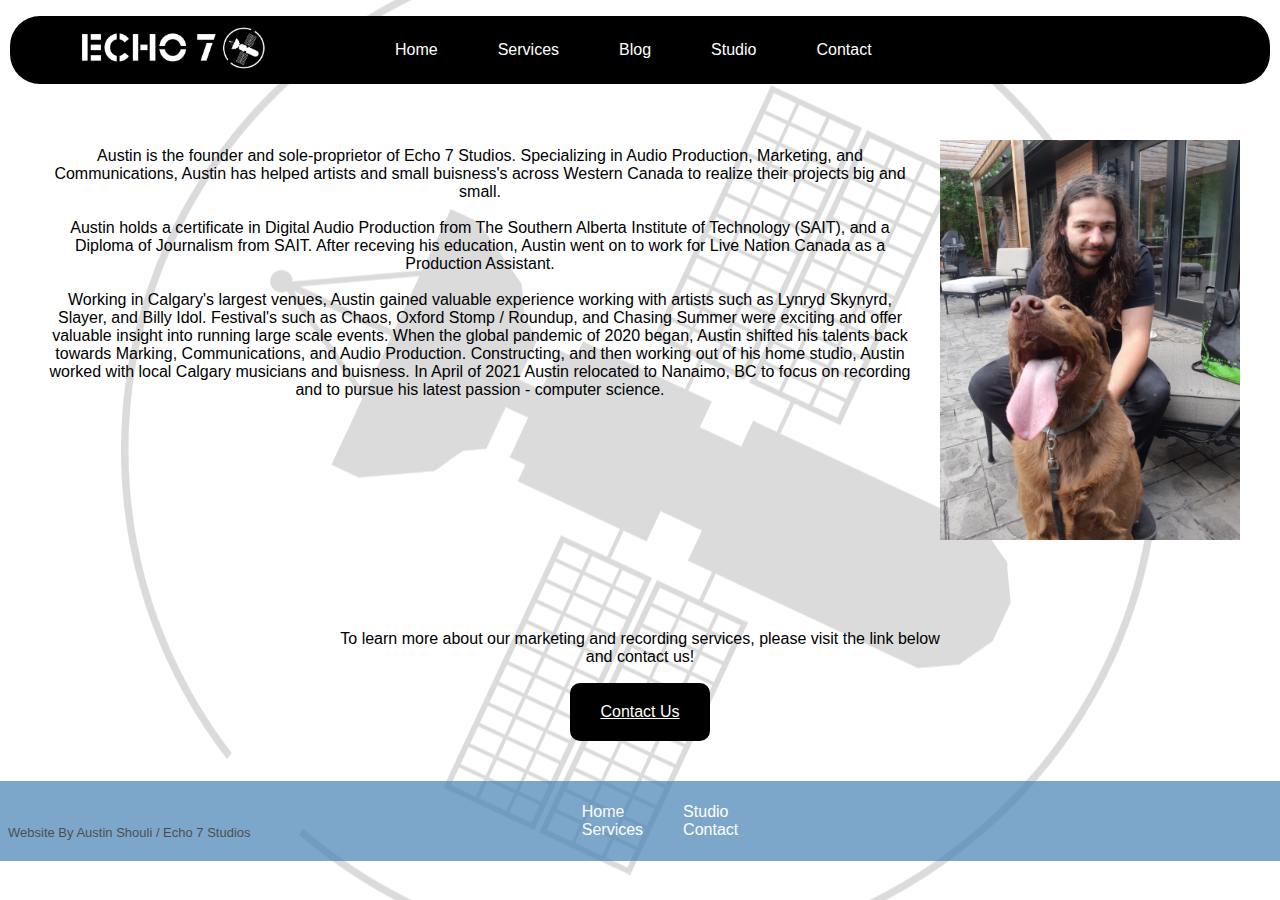
<file: index.html>
<!-- Austin Shouli 659 053 854
Final Project for CSCI 115 -->

<!DOCTYPE html>
<html lang="en">
<head>
    <meta charset="UTF-8">
    <meta http-equiv="X-UA-Compatible" content="IE=edge">
    <meta name="viewport" content="width=device-width, initial-scale=1.0">
    <title>Echo 7 - Homepage</title>

    <link rel="stylesheet" href="css/main.css">
    <link rel="stylesheet" href="css/index.css">

    <style>
    </style>

    <!-- <script type="text/javascript" src="javascript/main.js"></script> -->
    <script type="text/javascript" src="javascript/jquery-3.6.0.js"></script>

    <!-- <script src="https://code.jquery.com/jquery-1.10.2.js"></script> -->

    <script type="text/javascript" src="https://ajax.googleapis.com/ajax/libs/jquery/3.6.0/jquery.min.js"></script>

    

</head>
<body>

    <div id="nav-placeholder">

    </div>
    
    <script>
    
        $(function navbar(){
        $("#nav-placeholder").load("nav.html");
        })
    
    </script>

<!-- <h2> Marketing, Communications & Audio</h2> -->

<!-- <div id="sidebar-placeholder">

</div>

<script type="text/javascript">

    $(function navsidebar(){
    $("#sidebar-placeholder").load("/sidebar.html");
    });

</script> -->


<div class="index_block">

    <div class="picture">
    
        <img  id="index_img" class="image_left" src="img/dog3.png" alt="Austin and a Dog">

        <p class="text_center">
            Austin is the founder and sole-proprietor of Echo 7 Studios. Specializing in Audio Production, Marketing, and Communications, Austin has helped artists and small buisness's across Western Canada to realize their projects big and small. <br><br>

            Austin holds a certificate in Digital Audio Production from The Southern Alberta Institute of Technology (SAIT), and a Diploma of Journalism from SAIT. After receving his education, Austin went on to work for Live Nation Canada as a Production Assistant. <br><br>

            Working in Calgary's largest venues, Austin gained valuable experience working with artists such as Lynryd Skynyrd, Slayer, and Billy Idol. Festival's such as Chaos, Oxford Stomp / Roundup, and Chasing Summer were exciting and offer valuable insight into running large scale events. 

            When the global pandemic of 2020 began, Austin shifted his talents back towards Marking, Communications, and Audio Production. Constructing, and then working out of his home studio, Austin worked with local Calgary musicians and buisness. In April of 2021 Austin relocated to Nanaimo, BC to focus on recording and to pursue his latest passion - computer science.
        </p>
    </div>

</div>

<div class="contact_block">

    <p class="text_center">
        To learn more about our marketing and recording services, please visit the link below and contact us!
    </p>

    <div id="contact_button" class="menu_link">
        <a href="contact.html">Contact Us</a>
    </div>

</div>


<!-- 
<div class="whitespace"></div> -->

<div id="footer-placeholder">

</div>

<script type="text/javascript">

    $(function navbar(){
    $("#footer-placeholder").load("footer.html");
    });

</script>

</body>
</html>
</file>
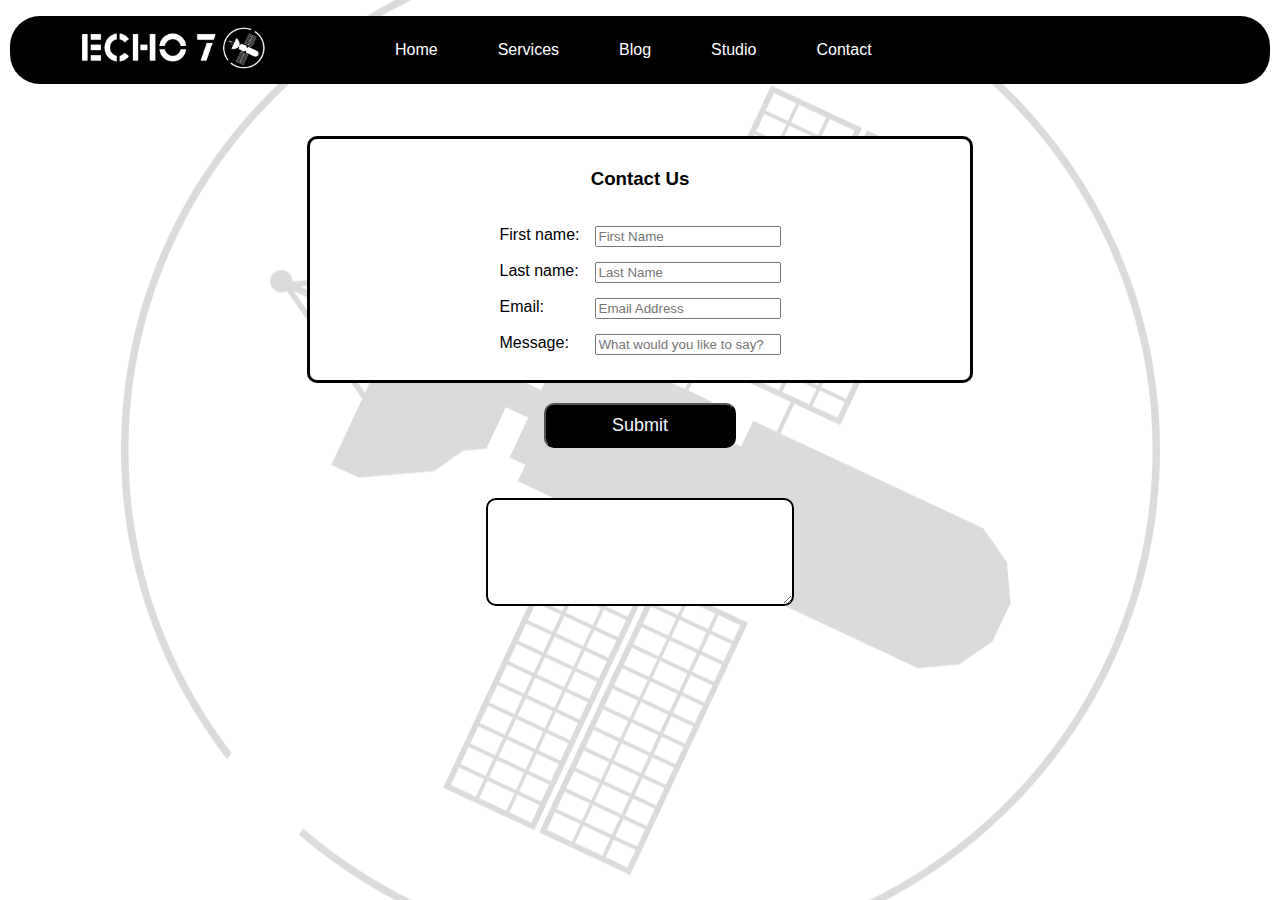
<file: contact.html>
<!-- Austin Shouli 659 053 854
Final Project for CSCI 115 -->

<!DOCTYPE html>
<html lang="en">
<head>
    <meta charset="UTF-8">
    <meta http-equiv="X-UA-Compatible" content="IE=edge">
    <meta name="viewport" content="width=device-width, initial-scale=1.0">
    <title>Echo 7 - Contact</title>

    <link rel="stylesheet" href="css/main.css">
    <link rel="stylesheet" href="css/contact.css">

    <script type="text/javascript" src="javascript/main.js"></script>

    <script type="text/javascript" src="https://ajax.googleapis.com/ajax/libs/jquery/3.6.0/jquery.min.js"></script>

</head>
<body>

    <div id="nav-placeholder">

    </div>
    
    <script type="text/javascript">
    
        $(function navbar(){
        $("#nav-placeholder").load("nav.html");
        });
    
    </script>



<br><br>

<div class="contact_form">
    <form>
        <h3 id="contact_title">Contact Us</h3>
        <br>

        <label for="fname">First name: </label>
        <input type="text" name="search" class="contact_field" id="fname" placeholder="First Name">
        <br> <br>

        <label for="lname">Last name: </label>
        <input type="text" name="search" class="contact_field" id="lname" placeholder="Last Name">
        <br><br>

        <label for="email">Email: </label>
        <input type="text" name="search" class="contact_field" id="email" placeholder="Email Address">
        <br> <br>

        <label for="msg">Message: </label>
        <input type="text" name="search" class="contact_field" id="msg" placeholder="What would you like to say?">
        <br> <br>

    </form>



</div>

<button id="submit_button" onclick="submit_form()">Submit</button>

<script type="text/javascript">

    function submit_form() {

        let fname = document.getElementById("fname");
        let lname = document.getElementById("lname");
        let email = document.getElementById("email");
        let msg = document.getElementById("msg");

        let content = document.getElementById("display_form");

        content.value = fname.value + "\n" + lname.value + "\n " + email.value + "\n" + msg.value;

    }
</script>


<textarea id="display_form">


</textarea>

</body>
</html>
</file>
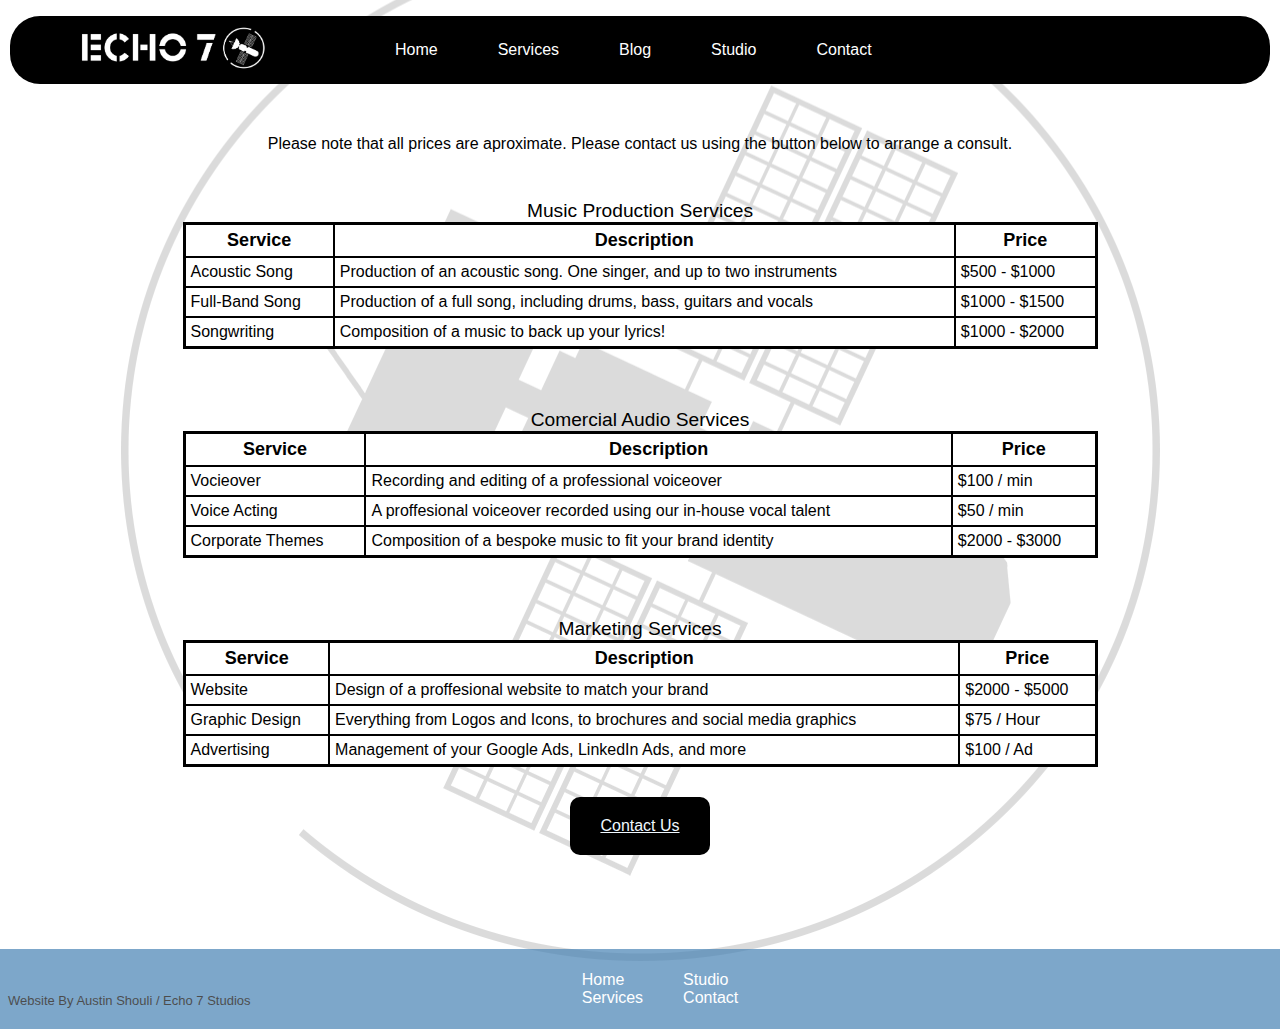
<file: services.html>
<!-- Austin Shouli 659 053 854
Final Project for CSCI 115 -->

<!DOCTYPE html>
<html lang="en">
<head>
    <meta charset="UTF-8">
    <meta http-equiv="X-UA-Compatible" content="IE=edge">
    <meta name="viewport" content="width=device-width, initial-scale=1.0">
    <title>Echo 7 - Services</title>

    <link rel="stylesheet" href="css/main.css">
    <link rel="stylesheet" href="css/services.css">
    <script type="text/javascript" src="javascript/main.js"></script>

    <script type="text/javascript" src="https://ajax.googleapis.com/ajax/libs/jquery/3.6.0/jquery.min.js"></script>


</head>
<body>

    <div id="nav-placeholder">

    </div>
    
    <script type="text/javascript">
    
        $(function navbar(){
        $("#nav-placeholder").load("nav.html");
        });
    
    </script>
 
    <br>

<p class="text_center">Please note that all prices are aproximate. Please contact us using the button below to arrange a consult.</p>

<div class="price_block">

    <table class="price_table">
        <caption>Music Production Services</caption>
        <tr>
            <th>Service</th>
            <th>Description</th>
            <th>Price</th>
        </tr>

        <tr>
            <td>Acoustic Song</td>
            <td>Production of an acoustic song. One singer, and up to two instruments</td>
            <td>$500 - $1000</td>
        </tr>

        <tr>
            <td>Full-Band Song</td>
            <td>Production of a full song, including drums, bass, guitars and vocals</td>
            <td>$1000 - $1500</td>
        </tr>

        <tr>
            <td>Songwriting</td>
            <td>Composition of a music to back up your lyrics!</td>
            <td>$1000 - $2000</td>
        </tr>


    </table>
</div>

<div class="price_block">

    <table class="price_table">
        <caption>Comercial Audio  Services</caption>
        <tr>
            <th>Service</th>
            <th>Description</th>
            <th>Price</th>
        </tr>

        <tr>
            <td>Vocieover</td>
            <td>Recording and editing of a professional voiceover</td>
            <td>$100 / min</td>
        </tr>

        <tr>
            <td>Voice Acting</td>
            <td>A proffesional voiceover recorded using our in-house vocal talent</td>
            <td>$50 / min</td>
        </tr>

        <tr>
            <td>Corporate Themes</td>
            <td>Composition of a bespoke music to fit your brand identity</td>
            <td>$2000 - $3000</td>
        </tr>

    </table>
</div>


<div class="price_block">

    <table class="price_table">
        <caption>Marketing Services</caption>
        <tr>
            <th>Service</th>
            <th>Description</th>
            <th>Price</th>
        </tr>

        <tr>
            <td>Website</td>
            <td>Design of a proffesional website to match your brand</td>
            <td>$2000 - $5000</td>
        </tr>

        <tr>
            <td>Graphic Design </td>
            <td>Everything from Logos and Icons, to brochures and social media graphics</td>
            <td>$75 / Hour</td>
        </tr>

        <tr>
            <td>Advertising</td>
            <td>Management of your Google Ads, LinkedIn Ads, and more</td>
            <td>$100 / Ad</td>
        </tr>
        
    </table>
</div>




<div id="contact_button" class="menu_link">
    <a href="contact.html">Contact Us</a>
</div>
    

<br><br><br>



<div id="footer-placeholder">

</div>

<script type="text/javascript">

    $(function navbar(){
    $("#footer-placeholder").load("footer.html");
    });

</script>

</body>
</html>
</file>
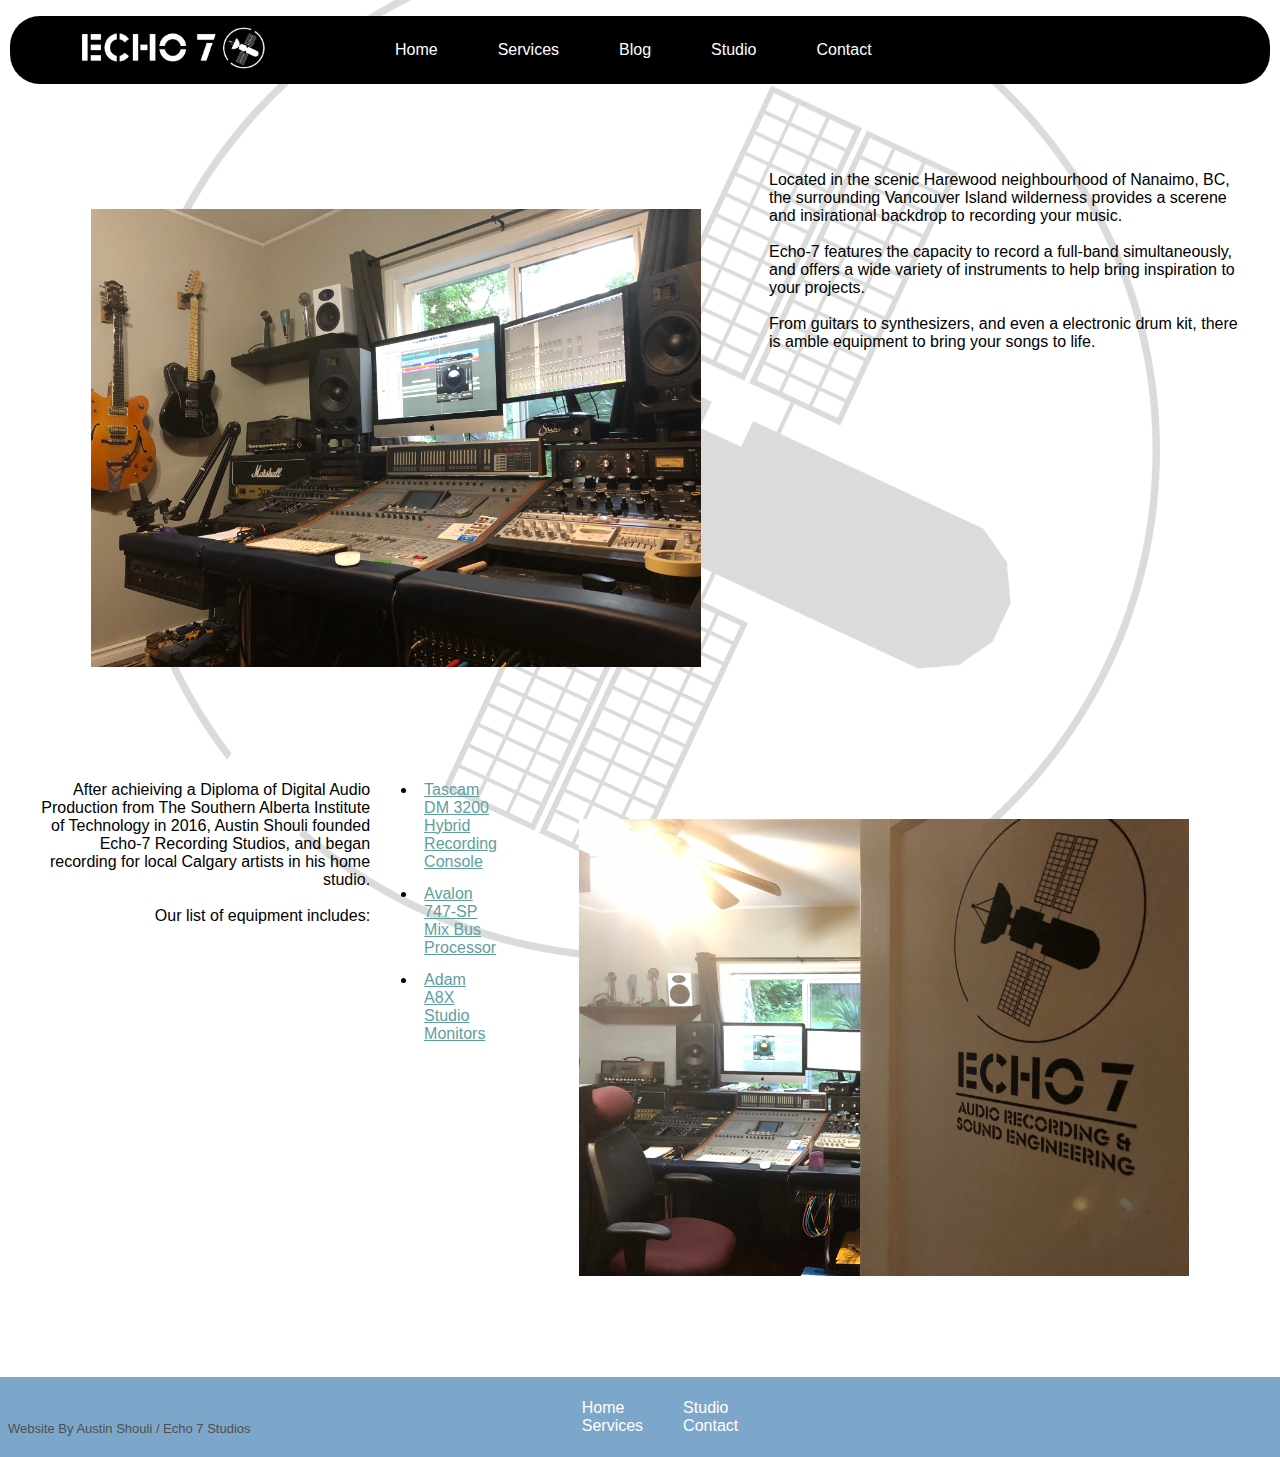
<file: studio.html>
<!-- Austin Shouli 659 053 854
Final Project for CSCI 115 -->

<!DOCTYPE html>
<html lang="en">
<head>
    <meta charset="UTF-8">
    <meta http-equiv="X-UA-Compatible" content="IE=edge">
    <meta name="viewport" content="width=device-width, initial-scale=1.0">
    <title>Echo 7 - Studio</title>

    <link rel="stylesheet" href="css/main.css">
    <link rel="stylesheet" href="css/studio.css">

    <script type="text/javascript" src="javascript/main.js"></script>

    <script type="text/javascript" src="https://ajax.googleapis.com/ajax/libs/jquery/3.6.0/jquery.min.js"></script>

</head>
<body>

    <div id="nav-placeholder">

    </div>
    
    <script type="text/javascript">
    
        $(function navbar(){
        $("#nav-placeholder").load("nav.html");
        });
    
    </script>

    <br>

    <div class="picture">

        <img  id="studio1" class="image_left" src="img/echo7_5.jpg" alt="The Control Room at Echo 7 Studios">

        <p class="text_right">
          Located in the scenic Harewood neighbourhood of Nanaimo, BC, the surrounding Vancouver Island wilderness provides a scerene and insirational backdrop to recording your music. 
          <br><br>
          Echo-7 features the capacity to record a full-band simultaneously, and offers a wide variety of instruments to help bring inspiration to your projects. 
            <br><br>
          From guitars to synthesizers, and even a electronic drum kit, there is amble equipment to bring your songs to life.

        </p>
    </div>

    <div class="picture">

        <p class="text_left">
            After achieiving a Diploma of Digital Audio Production from The Southern Alberta Institute of Technology in 2016, Austin Shouli founded Echo-7 Recording Studios, and began recording for local Calgary artists in his home studio. 
           <br><br>
           Our list of equipment includes: 
         <ul>
             <li class="gear_list"><a href="https://tascam.com/us/product/dm-3200/top">Tascam DM 3200 Hybrid Recording Console</a></li>
             <li class="gear_list"><a href="https://www.avalondesign.com/vt747sp.html">Avalon 747-SP Mix Bus Processor</a></li>
             <li class="gear_list"><a href="https://www.adam-audio.com/en/ax-series/a8x/">Adam A8X Studio Monitors</a></li>
         </ul>
        </p>

        <img  id="studio2"  class="image_right" src="img/echo7_4.jpg" alt="The Sign on the Dooor at Echo 7 Studios">

    </div>
    

    <div id="footer-placeholder">

    </div>
    
    <script type="text/javascript">
    
        $(function navbar(){
        $("#footer-placeholder").load("footer.html");
        });
    
    </script>
    
        

</body>
</html>
</file>
<file: css/main.css>
/* Austin Shouli 659 053 854
Final Project for CSCI 115 */

body{

    background-image: url(/img/Echo\ 7\ Logo\ Logo\ Only\ Transparent\ half_size\ 2.png);

    width: auto;
    background-repeat: no-repeat;
    background-attachment: fixed;
    background-position: center;
    margin: 0px;
}

h2 {
    
    text-align: center;
    font-family: Impact, Haettenschweiler, 'Arial Narrow Bold', sans-serif;
}

.clear{

    clear: both;
}

.block {

    display: flex;  

  
    margin-left: 250px;

    max-width: 70%;
    flex-direction: row;
    width: auto;
  
    word-wrap: break-word;
}

.picture {

    display: flex;
    justify-content: center;
    align-self: center;
    margin: 30px;   
}

.image_left{

    margin-left: 20px;
}

.image_right{

    margin: 20px;
}

.image_center{

    display: block;
    margin-left: auto;
    margin-right: auto;
    width: 80%;
   
}

.text_center{

    text-align: center;
    margin: 10px;

}
.text_right{

    word-wrap: break-word;
    order: 1;
    padding-right: 5px;
    text-align: left;
}

.text_left {

    padding-left: 5px;
    text-align: right;
}

.navbar{
    order: 1  ;
    background-color: black;
    color: white;
    border-radius: 30px;
    margin: 10px;
    border: 10px;
    min-width: 30%;
    position: sticky;
    top: 20px;
    font-family: 'Franklin Gothic Medium', 'Arial Narrow', Arial, sans-serif;
}

.navbar ul{
    overflow: auto;
    margin-left: 25%;
}

.navbar li{
    float: left;
    list-style: none;
    margin: 15px 20px;
    padding: 10px;
}

#navimg{
    float: left;
    margin-top: 7px;
    margin-bottom: auto;
    width: 200px;
    margin-left: 5%;   
}

.menu_link{

    color: white;
    text-decoration: none;
}

.menu_link:hover{

    color: cadetblue;
}


.sidebar{

    display: block;
    float: left;
    width:200px;
    min-width: 150px;
    height:500px;
    margin:18px;
    font-size:12px;
    color:white;
    background-color: #1b1b1b;
    border-radius: 30px;
    opacity: 85%;
    position: fixed; 
    font-family:'Franklin Gothic Medium', 'Arial Narrow', Arial, sans-serif
}

.sidebar ul{
    text-align: center;
    padding: 10px;
}

.sidebar lh{
   font-size: large;
}

.sidebar li{
    text-align: left;
    padding: 3px;
    list-style: none;
}

.footer{
    display: flex;
    flex-direction: row;
    justify-content: center;

    margin-top: 40px;
    /* align-items: center; */
    background-color: steelblue;
    position: relative;

    bottom: 0px;
    width: 100%;
    height: 80px;
    opacity: 70%;
    font-family: 'Franklin Gothic Medium', 'Arial Narrow', Arial, sans-serif;
}


.footer li {

    list-style: none;
}

#footer_left{

    display: block;
    order: 1;
    align-self: center;
    justify-self: center;
    float: left;
}

#footer_right{

    display: block;
    order: 2;
    align-self: center;
    justify-self: center;
    float: right;
}

#byline{

    font-size: small;
    position: absolute;
    bottom: 1px;
    left: 1px;

    /* align-self: baseline;
    justify-self: baseline;

    padding-bottom: 0px;
    margin-bottom: 0%; */

    /* padding-right: 10px;
    padding-bottom: 10px; */
}


p {

    font-family: 'Franklin Gothic Medium', 'Arial Narrow', Arial, sans-serif;
    padding: 7px;
}

a {

    color: cadetblue;
 }
 
 a:hover{
 
    color: crimson;
 }

 /* lh {

    color: cadetblue;
 } */

 .whitespace {

    width: 100%;
    height: 500px;
 }

 #contact_button {

    display: block;
    margin-left: auto;
    margin-right: auto;
    width: 100px;

    background-color: black;
    color: white;
    padding: 20px;
    text-align: center;
    font-family: Impact, Haettenschweiler, 'Arial Narrow Bold', sans-serif;
    
    border-radius: 10px;
}

.contact_block {

    display: block;
    margin-left: auto;
    margin-right: auto;
    width: 50%;
}

.contact_block a {

    color: white;
}
</file>
<file: css/index.css>
/* Austin Shouli 659 053 854
Final Project for CSCI 115 */


#index_img {
    
   order: 1;
   float: right;
   padding: 10px;
   width: 30%;
   height: 30%;
   width: 50%;
   margin: 0%;
   max-width: 300px;

}

.index_block {

   float: right;
   clear: both;
   margin-bottom: 50px;
   top: 5px;
   /* max-width: 1000px; */
}
</file>
<file: css/contact.css>
/* Austin Shouli 659 053 854
Final Project for CSCI 115 */


.contact_form {
  
    display: flex;
    align-items: center;
    justify-content: center;

    margin: auto;
    width: 50%;
    border: 3px solid black;
    padding: 10px;
    border-radius: 10px;
    background-color: white;    
    font-family: 'Franklin Gothic Medium', 'Arial Narrow', Arial, sans-serif;

}

.contact_field {
    
    display: flex;
    align-items: center;
    padding-right: 3px;
    margin-left: 15px;
    float: right;
}

#contact_title{

    text-align: center;
    font-family: 'Franklin Gothic Medium', 'Arial Narrow', Arial, sans-serif;

}

#submit_button {

    display: block;
    margin-left: auto;
    margin-right: auto;
    width: 15%;

    margin-top: 20px;
    padding: 10px;

    background-color: black;
    color: aliceblue;
    font-family: 'Franklin Gothic Medium', 'Arial Narrow', Arial, sans-serif;
    font-size: large;
    border-radius: 10px;
}

#display_form {

    display: block;
    margin-left: auto;
    margin-right: auto;
    margin-top: 50px;
    min-width: 300px;
    min-height: 100px;
    border: 2px solid black;
    border-radius: 10px;
}
</file>
<file: css/services.css>
/* Austin Shouli 659 053 854
Final Project for CSCI 115 */



.price_table {


    margin-left: auto;
    margin-right: auto;
    width: 75%;

    background-color: white;
    
    Border: 3px solid black;
    border-collapse: collapse;

}

caption {

    font-size: larger;
    font-family: Impact, Haettenschweiler, 'Arial Narrow Bold', sans-serif;
}

th {

    font-size: large;
    font-family: 'Franklin Gothic Medium', 'Arial Narrow', Arial, sans-serif;
}

tr, th, td {

    font-family: 'Franklin Gothic Medium', 'Arial Narrow', Arial, sans-serif;
    Border: 2px solid black;
    padding: 5px;


}

.price_block {

    padding: 30px;
}



a {

    color: aliceblue;
}

a:hover{

    color: cadetblue;

}
</file>
<file: css/studio.css>
/* Austin Shouli 659 053 854
Final Project for CSCI 115 */

#studio1{

    width: 50%;
    margin: 5%;
}

#studio2{
    
    width: 50%;
    margin: 5%;
}

#studio2{

    
    width: 50%;
    margin-right: 5%;

}

.gear_list {

    font-family: 'Franklin Gothic Medium', 'Arial Narrow', Arial, sans-serif;
    padding: 7px;
}
</file>
